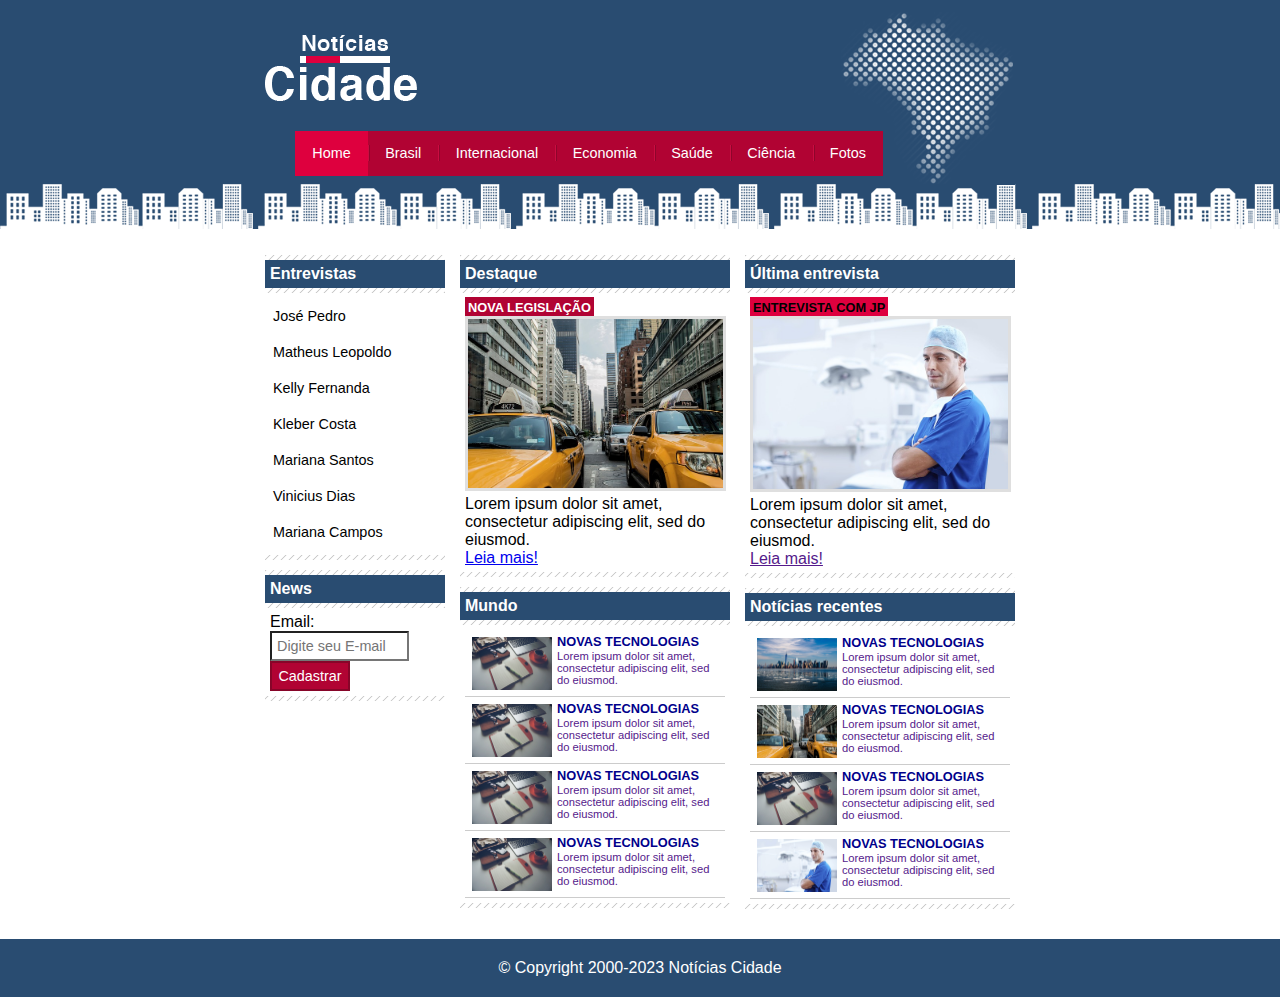
<file: index.html>
<!DOCTYPE html>
<html>
<head>
	<meta charset="utf-8">
	<meta name="viewport" content="width=device-width, initial-scale=1">
	<title>Notícias Cidade</title>
	<link rel="stylesheet" type="text/css" href="css/estilo.css">
</head>
<body class="home">

		<div id="container">

			<div id="topo">
				<h1 class="logo">Notícias Cidade</h1>
			
				<ul id="navegacao">
					<li class="primeiro"><a id="home" href="index.html">Home</a></li>
					<li><a id="brasil" href="brasil.html">Brasil</a></li>
					<li><a id="internacional" href="internacional.html">Internacional</a></li>
					<li><a id="economia" href="economia.html">Economia</a></li>
					<li><a id="saude" href="saude.html">Saúde</a></li>
					<li><a id="ciencia" href="ciencia.html">Ciência</a></li>
					<li><a id="fotos" href="fotos.html">Fotos</a></li>


				</ul>
			</div>

			<div id="conteudo">
				
				<div id="primario">
					
						<div class="caixa destaque">
						<h2>Destaque</h2>
						<div class="caixa-conteudo">
							<h3>Nova legislação</h3>
							<img class="imagem-principal" src="imagens/taxi.jpg" width="100%">
							<p>Lorem ipsum dolor sit amet, consectetur adipiscing elit, sed do eiusmod.</p>
							<a href="nova-legislacao.html">Leia mais!</a>
						</div>
					</div>

					<div class="caixa destaque">
						<h2>Mundo</h2>
						<div class="caixa-conteudo">
							<ul id="lista-noticias">
								<li>
									<a href="">
										<img src="imagens/tecnologia.jpg" width="80">
										<h3>Novas tecnologias</h3>
										<p>Lorem ipsum dolor sit amet, consectetur adipiscing elit, sed do eiusmod.</p>
									</a>
								</li>

								<li>
									<a href="">
										<img src="imagens/tecnologia.jpg" width="80">
										<h3>Novas tecnologias</h3>
										<p>Lorem ipsum dolor sit amet, consectetur adipiscing elit, sed do eiusmod.</p>
									</a>
								</li>

								<li>
									<a href="">
										<img src="imagens/tecnologia.jpg" width="80">
										<h3>Novas tecnologias</h3>
										<p>Lorem ipsum dolor sit amet, consectetur adipiscing elit, sed do eiusmod.</p>
									</a>
								</li>

								<li>
									<a href="">
										<img src="imagens/tecnologia.jpg" width="80">
										<h3>Novas tecnologias</h3>
										<p>Lorem ipsum dolor sit amet, consectetur adipiscing elit, sed do eiusmod.</p>
									</a>
								</li>
							</ul>
						</div>
					</div>

				</div>




				<div id="secundario">
					
						<div class="caixa entrevista">
						<h2>Última entrevista</h2>
						<div class="caixa-conteudo">
							<h3>Entrevista com JP</h3>
							<img class="imagem-principal" src="imagens/doutor.jpg" width="100%">
							<p>Lorem ipsum dolor sit amet, consectetur adipiscing elit, sed do eiusmod.</p>
							<a href="">Leia mais!</a>
						</div>
					</div>


						<div class="caixa destaque">
						<h2>Notícias recentes</h2>
						<div class="caixa-conteudo">
							<ul id="lista-noticias">
								<li>
									<a href="">
										<img src="imagens/cidade.jpg" width="80">
										<h3>Novas tecnologias</h3>
										<p>Lorem ipsum dolor sit amet, consectetur adipiscing elit, sed do eiusmod.</p>
									</a>
								</li>

								<li>
									<a href="">
										<img src="imagens/taxi.jpg" width="80">
										<h3>Novas tecnologias</h3>
										<p>Lorem ipsum dolor sit amet, consectetur adipiscing elit, sed do eiusmod.</p>
									</a>
								</li>

								<li>
									<a href="">
										<img src="imagens/tecnologia.jpg" width="80">
										<h3>Novas tecnologias</h3>
										<p>Lorem ipsum dolor sit amet, consectetur adipiscing elit, sed do eiusmod.</p>
									</a>
								</li>

								<li>
									<a href="">
										<img src="imagens/doutor.jpg" width="80">
										<h3>Novas tecnologias</h3>
										<p>Lorem ipsum dolor sit amet, consectetur adipiscing elit, sed do eiusmod.</p>
									</a>
								</li>
							</ul>
						</div>
					</div>


				</div>

				<div id="lateral">
					
					<div class="caixa">
						<h2>Entrevistas</h2>
						<div class="caixa-conteudo">
							 <ul>
							 	<li><a href="">José Pedro</a></li>
							 	<li><a href="">Matheus Leopoldo</a></li>
							 	<li><a href="">Kelly Fernanda</a></li>
							 	<li><a href="">Kleber Costa</a></li>
							 	<li><a href="">Mariana Santos</a></li>
							 	<li><a href="">Vinicius Dias</a></li>
							 	<li><a href="">Mariana Campos</a></li>

							 </ul>
						</div>
					</div>

					<div class="caixa">
						<h2>News</h2>
						<div class="caixa-conteudo">
							 <form>
							 	<div>
							 		<label for="email">Email:</label>
							 		<input type="Email" name="email" id="email" placeholder="Digite seu E-mail">
							 	</div>

							 	<div>
							 		<input class="submit" type="submit" value="Cadastrar">
							 	</div>
							 </form>
						</div>
					</div>


				</div>


			</div>

		</div>

		<div id="container-rodape" style="clear: both;">
				<div id="rodape">
					&copy; Copyright 2000-2023 Notícias Cidade
				</div>	
		</div>
</body>
</html>
</file>
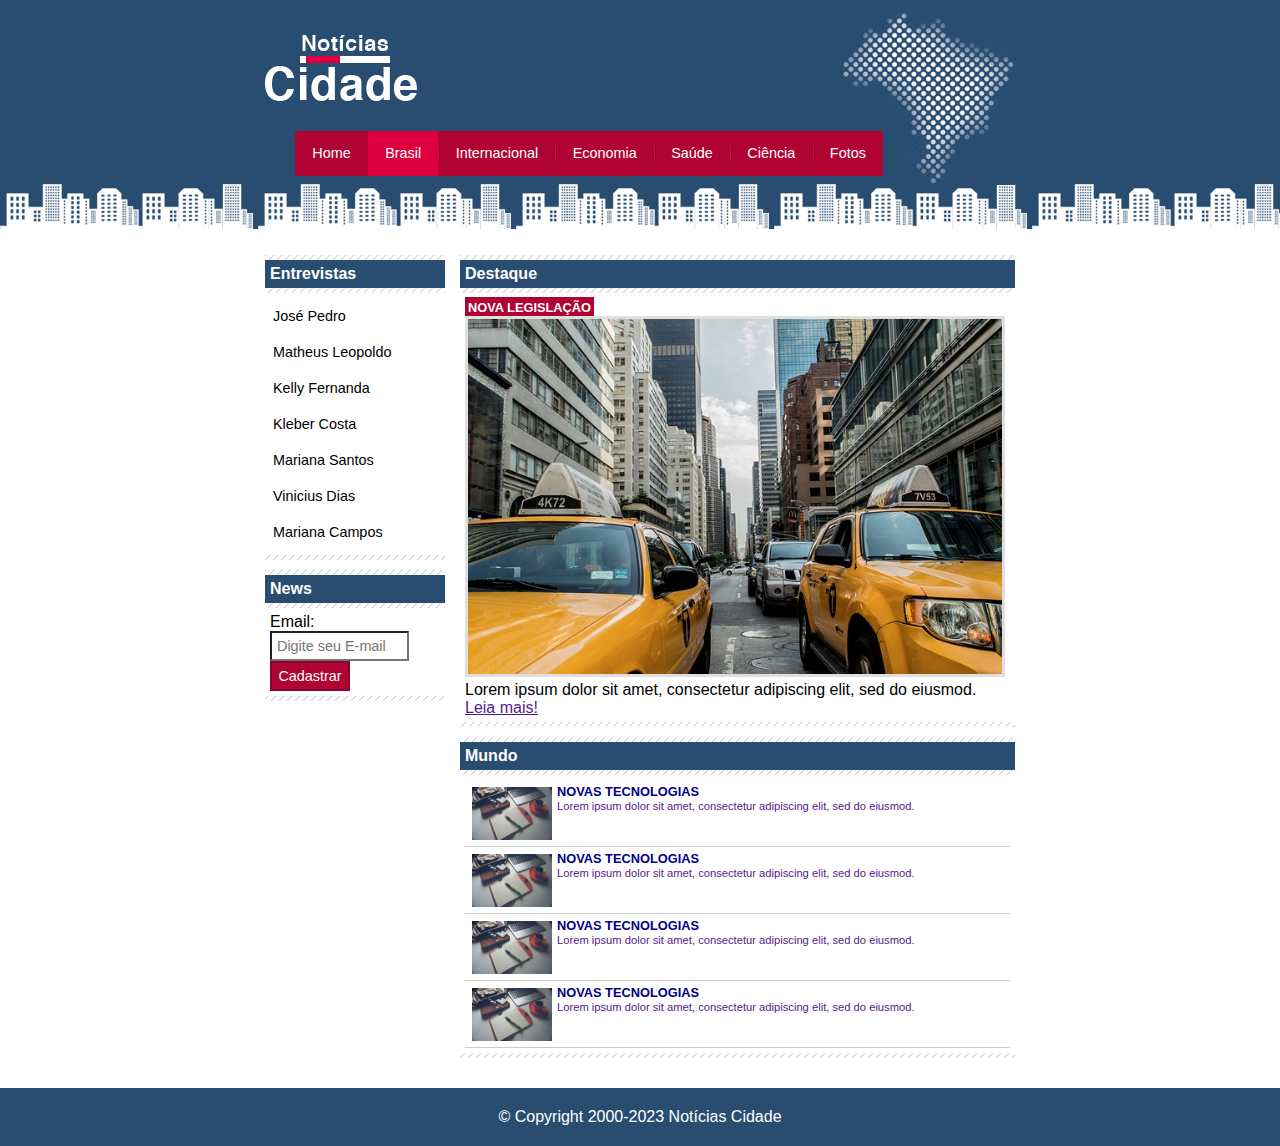
<file: brasil.html>
<!DOCTYPE html>
<html>
<head>
	<meta charset="utf-8">
	<meta name="viewport" content="width=device-width, initial-scale=1">
	<title>Notícias Cidade</title>
	<link rel="stylesheet" type="text/css" href="css/estilo.css">
</head>
<body id="duas-colunas" class="brasil">

		<div id="container">

			<div id="topo">
				<h1 class="logo">Notícias Cidade</h1>
			
				<ul id="navegacao">
					<li class="primeiro"><a id="home" href="index.html">Home</a></li>
					<li><a id="brasil" href="brasil.html">Brasil</a></li>
					<li><a id="internacional" href="internacional.html">Internacional</a></li>
					<li><a id="economia" href="economia.html">Economia</a></li>
					<li><a id="saude" href="saude.html">Saúde</a></li>
					<li><a id="ciencia" href="ciencia.html">Ciência</a></li>
					<li><a id="fotos" href="fotos.html">Fotos</a></li>
				</ul>
			</div>

			<div id="conteudo">
				
				<div id="primario">
					
						<div class="caixa destaque">
						<h2>Destaque</h2>
						<div class="caixa-conteudo">
							<h3>Nova legislação</h3>
							<img class="imagem-principal" src="imagens/taxi.jpg" width="100%">
							<p>Lorem ipsum dolor sit amet, consectetur adipiscing elit, sed do eiusmod.</p>
							<a href="">Leia mais!</a>
						</div>
					</div>

					<div class="caixa destaque">
						<h2>Mundo</h2>
						<div class="caixa-conteudo">
							<ul id="lista-noticias">
								<li>
									<a href="">
										<img src="imagens/tecnologia.jpg" width="80">
										<h3>Novas tecnologias</h3>
										<p>Lorem ipsum dolor sit amet, consectetur adipiscing elit, sed do eiusmod.</p>
									</a>
								</li>

								<li>
									<a href="">
										<img src="imagens/tecnologia.jpg" width="80">
										<h3>Novas tecnologias</h3>
										<p>Lorem ipsum dolor sit amet, consectetur adipiscing elit, sed do eiusmod.</p>
									</a>
								</li>

								<li>
									<a href="">
										<img src="imagens/tecnologia.jpg" width="80">
										<h3>Novas tecnologias</h3>
										<p>Lorem ipsum dolor sit amet, consectetur adipiscing elit, sed do eiusmod.</p>
									</a>
								</li>

								<li>
									<a href="">
										<img src="imagens/tecnologia.jpg" width="80">
										<h3>Novas tecnologias</h3>
										<p>Lorem ipsum dolor sit amet, consectetur adipiscing elit, sed do eiusmod.</p>
									</a>
								</li>
							</ul>
						</div>
					</div>

				</div>

				<div id="lateral">
					
					<div class="caixa">
						<h2>Entrevistas</h2>
						<div class="caixa-conteudo">
							 <ul>
							 	<li><a href="">José Pedro</a></li>
							 	<li><a href="">Matheus Leopoldo</a></li>
							 	<li><a href="">Kelly Fernanda</a></li>
							 	<li><a href="">Kleber Costa</a></li>
							 	<li><a href="">Mariana Santos</a></li>
							 	<li><a href="">Vinicius Dias</a></li>
							 	<li><a href="">Mariana Campos</a></li>

							 </ul>
						</div>
					</div>

					<div class="caixa">
						<h2>News</h2>
						<div class="caixa-conteudo">
							 <form>
							 	<div>
							 		<label for="email">Email:</label>
							 		<input type="Email" name="email" id="email" placeholder="Digite seu E-mail">
							 	</div>

							 	<div>
							 		<input class="submit" type="submit" value="Cadastrar">
							 	</div>
							 </form>
						</div>
					</div>


				</div>


			</div>

		</div>

		<div id="container-rodape" style="clear: both;">
				<div id="rodape">
					&copy; Copyright 2000-2023 Notícias Cidade
				</div>	
		</div>
</body>
</html>
</file>
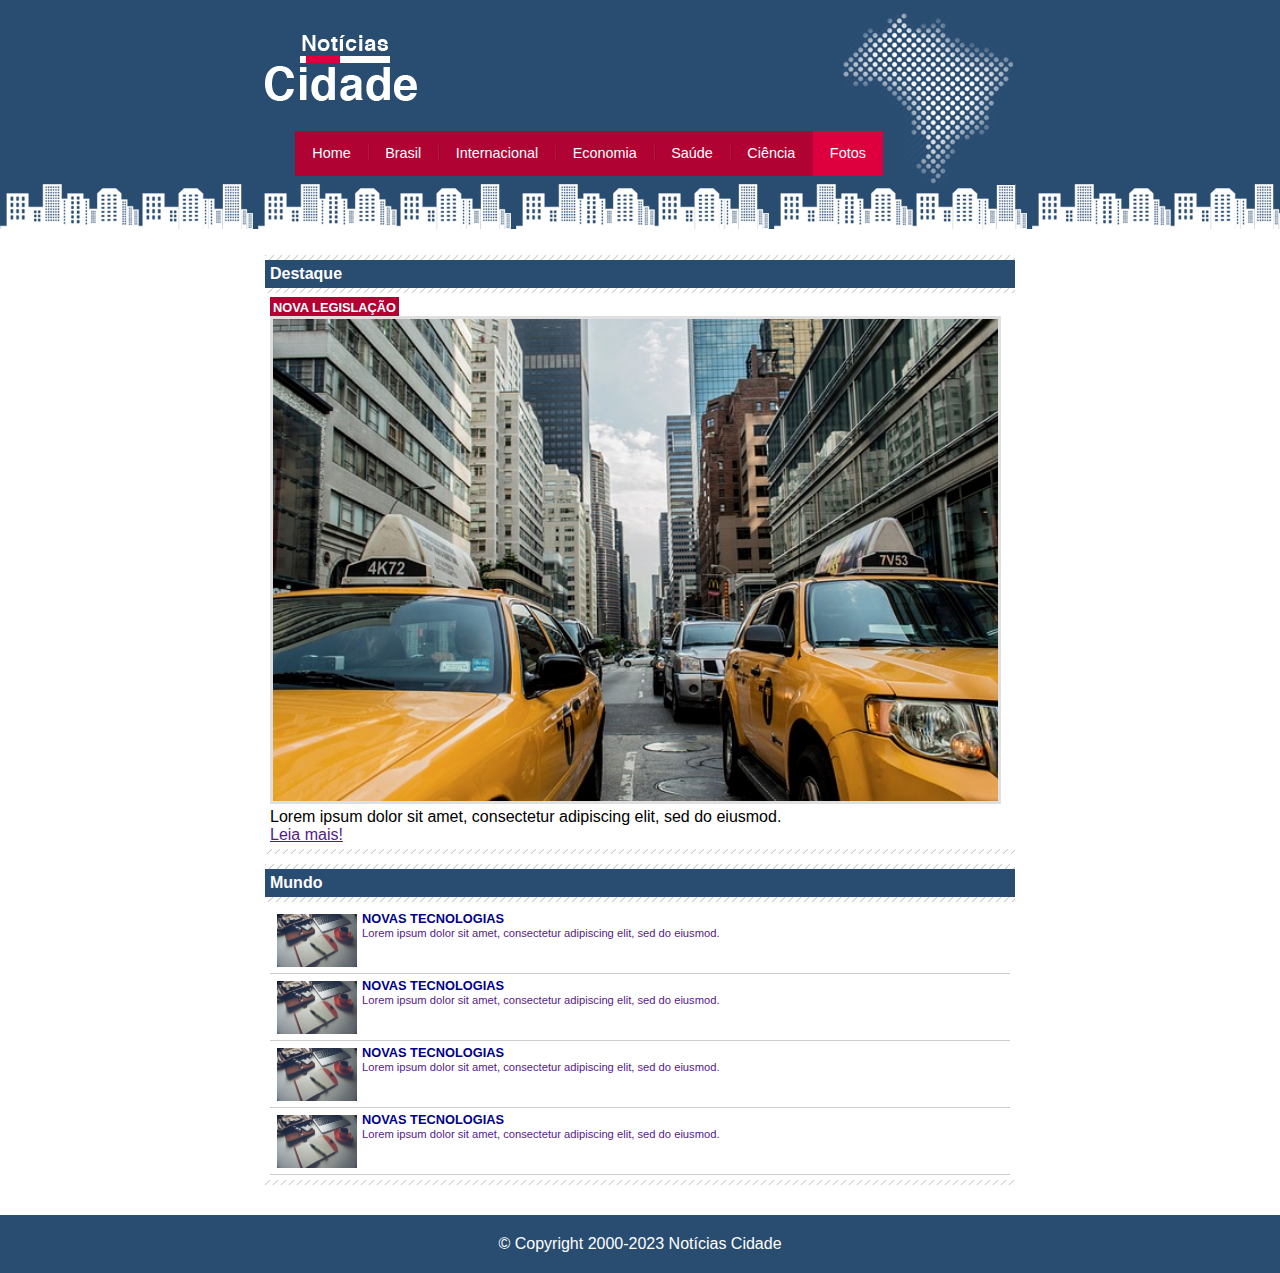
<file: fotos.html>
<!DOCTYPE html>
<html>
<head>
	<meta charset="utf-8">
	<meta name="viewport" content="width=device-width, initial-scale=1">
	<title>Notícias Cidade</title>
	<link rel="stylesheet" type="text/css" href="css/estilo.css">
</head>
<body id="uma-colunas" class="fotos">

		<div id="container">

			<div id="topo">
				<h1 class="logo">Notícias Cidade</h1>
			
				<ul id="navegacao">
					<li class="primeiro"><a id="home" href="index.html">Home</a></li>
					<li><a id="brasil" href="brasil.html">Brasil</a></li>
					<li><a id="internacional" href="internacional.html">Internacional</a></li>
					<li><a id="economia" href="economia.html">Economia</a></li>
					<li><a id="saude" href="saude.html">Saúde</a></li>
					<li><a id="ciencia" href="ciencia.html">Ciência</a></li>
					<li><a id="fotos" href="fotos.html">Fotos</a></li>
				</ul>
			</div>

			<div id="conteudo">
				
				<div id="primario">
					
						<div class="caixa destaque">
						<h2>Destaque</h2>
						<div class="caixa-conteudo">
							<h3>Nova legislação</h3>
							<img class="imagem-principal" src="imagens/taxi.jpg" width="100%">
							<p>Lorem ipsum dolor sit amet, consectetur adipiscing elit, sed do eiusmod.</p>
							<a href="">Leia mais!</a>
						</div>
					</div>

					<div class="caixa destaque">
						<h2>Mundo</h2>
						<div class="caixa-conteudo">
							<ul id="lista-noticias">
								<li>
									<a href="">
										<img src="imagens/tecnologia.jpg" width="80">
										<h3>Novas tecnologias</h3>
										<p>Lorem ipsum dolor sit amet, consectetur adipiscing elit, sed do eiusmod.</p>
									</a>
								</li>

								<li>
									<a href="">
										<img src="imagens/tecnologia.jpg" width="80">
										<h3>Novas tecnologias</h3>
										<p>Lorem ipsum dolor sit amet, consectetur adipiscing elit, sed do eiusmod.</p>
									</a>
								</li>

								<li>
									<a href="">
										<img src="imagens/tecnologia.jpg" width="80">
										<h3>Novas tecnologias</h3>
										<p>Lorem ipsum dolor sit amet, consectetur adipiscing elit, sed do eiusmod.</p>
									</a>
								</li>

								<li>
									<a href="">
										<img src="imagens/tecnologia.jpg" width="80">
										<h3>Novas tecnologias</h3>
										<p>Lorem ipsum dolor sit amet, consectetur adipiscing elit, sed do eiusmod.</p>
									</a>
								</li>
							</ul>
						</div>
					</div>

				</div>

			</div>

		</div>

		<div id="container-rodape" style="clear: both;">
				<div id="rodape">
					&copy; Copyright 2000-2023 Notícias Cidade
				</div>	
		</div>
</body>
</html>
</file>
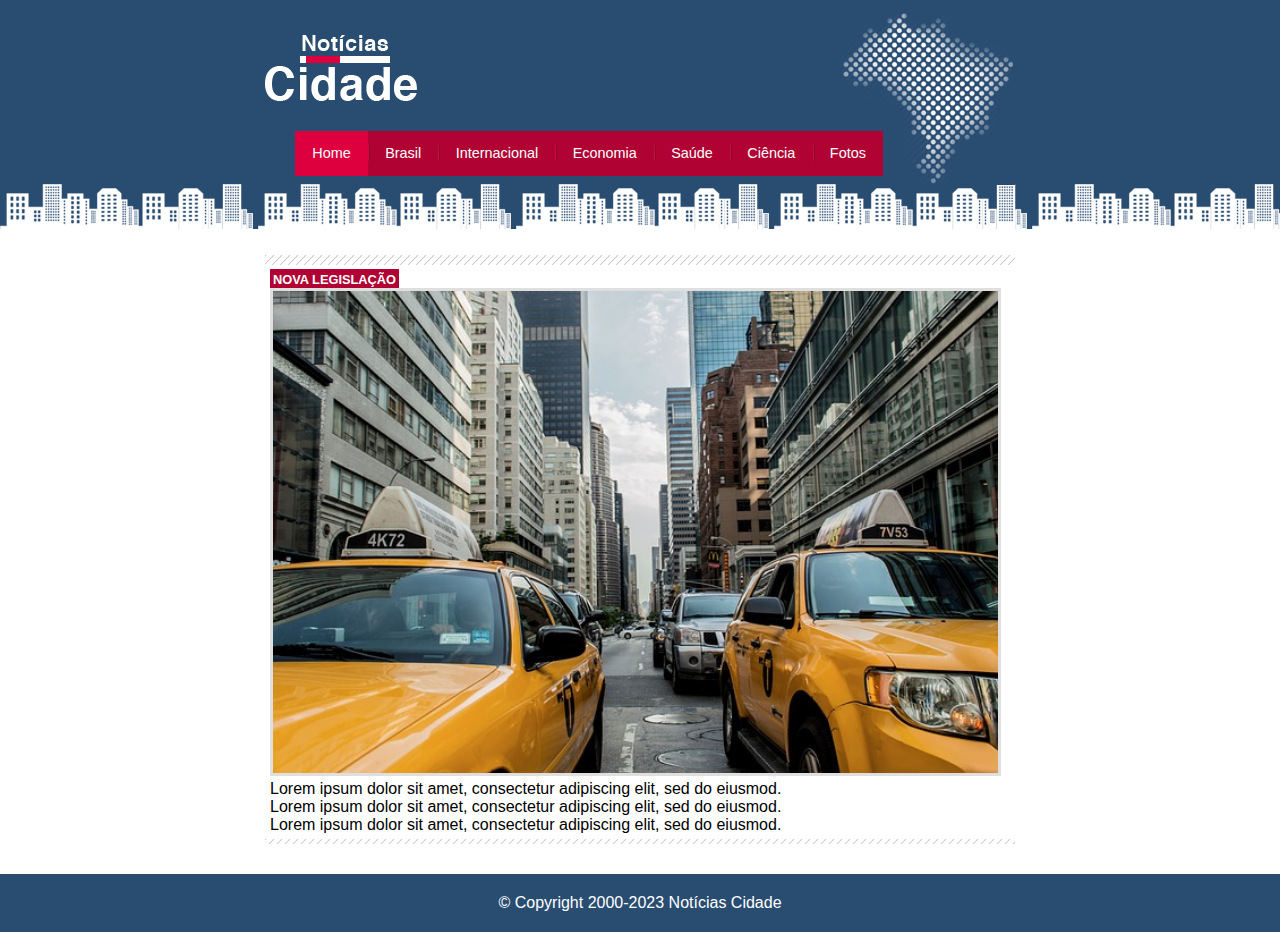
<file: nova-legislacao.html>
<!DOCTYPE html>
<html>
<head>
	<meta charset="utf-8">
	<meta name="viewport" content="width=device-width, initial-scale=1">
	<title>Notícias Cidade</title>
	<link rel="stylesheet" type="text/css" href="css/estilo.css">
</head>
<body id="uma-colunas" class="home">

		<div id="container">

			<div id="topo">
				<h1 class="logo">Notícias Cidade</h1>
			
				<ul id="navegacao">
					<li class="primeiro"><a id="home" href="index.html">Home</a></li>
					<li><a id="brasil" href="brasil.html">Brasil</a></li>
					<li><a id="internacional" href="internacional.html">Internacional</a></li>
					<li><a id="economia" href="economia.html">Economia</a></li>
					<li><a id="saude" href="saude.html">Saúde</a></li>
					<li><a id="ciencia" href="ciencia.html">Ciência</a></li>
					<li><a id="fotos" href="fotos.html">Fotos</a></li>
				</ul>
			</div>

			<div id="conteudo">
				
				<div id="primario">
					
						<div class="caixa destaque">
						<div class="caixa-conteudo">
							<h3>Nova legislação</h3>
							<img class="imagem-principal" src="imagens/taxi.jpg" width="100%">
							<p>Lorem ipsum dolor sit amet, consectetur adipiscing elit, sed do eiusmod.</p>
							<p>Lorem ipsum dolor sit amet, consectetur adipiscing elit, sed do eiusmod.</p>
							<p>Lorem ipsum dolor sit amet, consectetur adipiscing elit, sed do eiusmod.</p>
							
						</div>
					</div>

				</div>

			</div>

		</div>

		<div id="container-rodape" style="clear: both;">
				<div id="rodape">
					&copy; Copyright 2000-2023 Notícias Cidade
				</div>	
		</div>
</body>
</html>
</file>
<file: css/estilo.css>
* {
	margin: 0;
	padding: 0;
}

body {
	font-family: Arial, sans-serif;
	background: #fff url(../imagens/fundo.png) repeat-x;
}

#container {
	width: 750px;
	margin: 0 auto;
	padding: 10px;
}

#topo {
	height: 150px;
	background: url(../imagens/detalhe-topo.png) no-repeat right top;
	padding-top: 25px;
}

.logo {
	width: 152px;
	height: 66px;
	background: url(../imagens/logo.png) no-repeat center;
	text-indent: -3000px;
}

/* barra de navegação */

ul{
	margin: 0;
	padding: 0;
	list-style: none;
}

#topo ul {
	background: #b10333;
	margin: 30px;
	float: left;
}

#topo ul li{
	float: left;
}

#topo ul a{
	font-size: 0.9em;
	display: block;
	padding: 0.5em 1.2em;
	line-height: 2.1em;
	text-decoration: none;
	color: #FFF;
	background: url(../imagens/divisor.png) no-repeat left center;
}

#topo ul .primeiro a{
	background: none;
}

#topo ul a:hover{
	color: #69001d;
}

body.home #navegacao a#home,
body.brasil #navegacao a#brasil,
body.internacional #navegacao a#internacional,
body.economia #navegacao a#economia,
body.saude #navegacao a#saude,
body.ciencia #navegacao a#ciencia,
body.fotos #navegacao a#fotos

{
	color: #fff;
	background: #de003e;
	cursor: text;
}

#conteudo {
	margin-top: 60px;
	background: #f5f5f5;
}

#lateral {
 width: 180px;
 float: left;
 margin: 0 0 20px -750px;
}

#primario {
	width: 270px;
	float: left;
	margin: 0 0 20px 195px;
}

#duas-colunas #primario {
	width: 555px;	
}

#uma-colunas #primario {
	width: 750px;
	margin: 0 0 20px 0px;
}


#secundario {
	width: 270px;
	float: left;
	margin: 0 0 20px 15px;

}

.caixa{
	margin: 10px 0;
	padding: 5px 0 5px 0;
	background: #f3f3f3 url(../imagens/fundo-caixa.png);
}

.caixa-conteudo{
	background: #fff;
	padding: 5px;
	margin-top: 5px;
}

#lateral ul a {
	font-size: 0.9em;
	padding: 3px;
	display: block;
	line-height: 30px;
	color: #000;
	text-decoration: none;
}

#lateral ul a:hover{
	color: #a1a1a1;
	background: #f9f9f9 url(../imagens/marcador.png) no-repeat left center;
    padding-left: 20px;
}

label {
	display: block;
	cursor: pointer;
}

input {
	font-size: 0.9em;
	background-color: #FFF;
	padding: 5px;
	width: 125px;
}

input.submit{
	width: 80px;
	color: #FFF;
	background-color: #b10333;
	border: 2px solid #870529;
}


h2 {
	font-size: 1em;
	background: #294c71;
	color: #fff;
	padding: 5px;
}

h3 {
	text-transform: uppercase;
	display: inline;
	font-size: 0.8em;
	padding: 3px;
}

.destaque h3{
	background: #b10333;
	color: #fff;
}

.entrevista h3{
	background: #de003e;
}

img.imagem-principal{
	width: 98%;
	border: 3px solid #dfdfdf;
}

#lista-noticias li {
	padding: 2px;
	border-bottom: 1px solid #ccc;
	height: 62px;
}

#lista-noticias li a img {
	float: left;
	margin: 5px;

}

#lista-noticias li a {
	text-decoration: none;
}

#lista-noticias li a h3{
	font-size: 0.8em;
	padding: 0;
	background: white;
	color: darkblue;
}

#lista-noticias li a p{
	font-size: 0.7em;
}

#lista-noticias li:hover{
	background: #eee;
	cursor: pointer;
}



#container-rodape {
	background: #294c71;
	padding: 20px;
}

#rodape {
	width: 750px;
	margin: 0 auto;
	color: #fff;
	text-align: center;
}

a:hover {
	color: #e50040;
}
</file>
